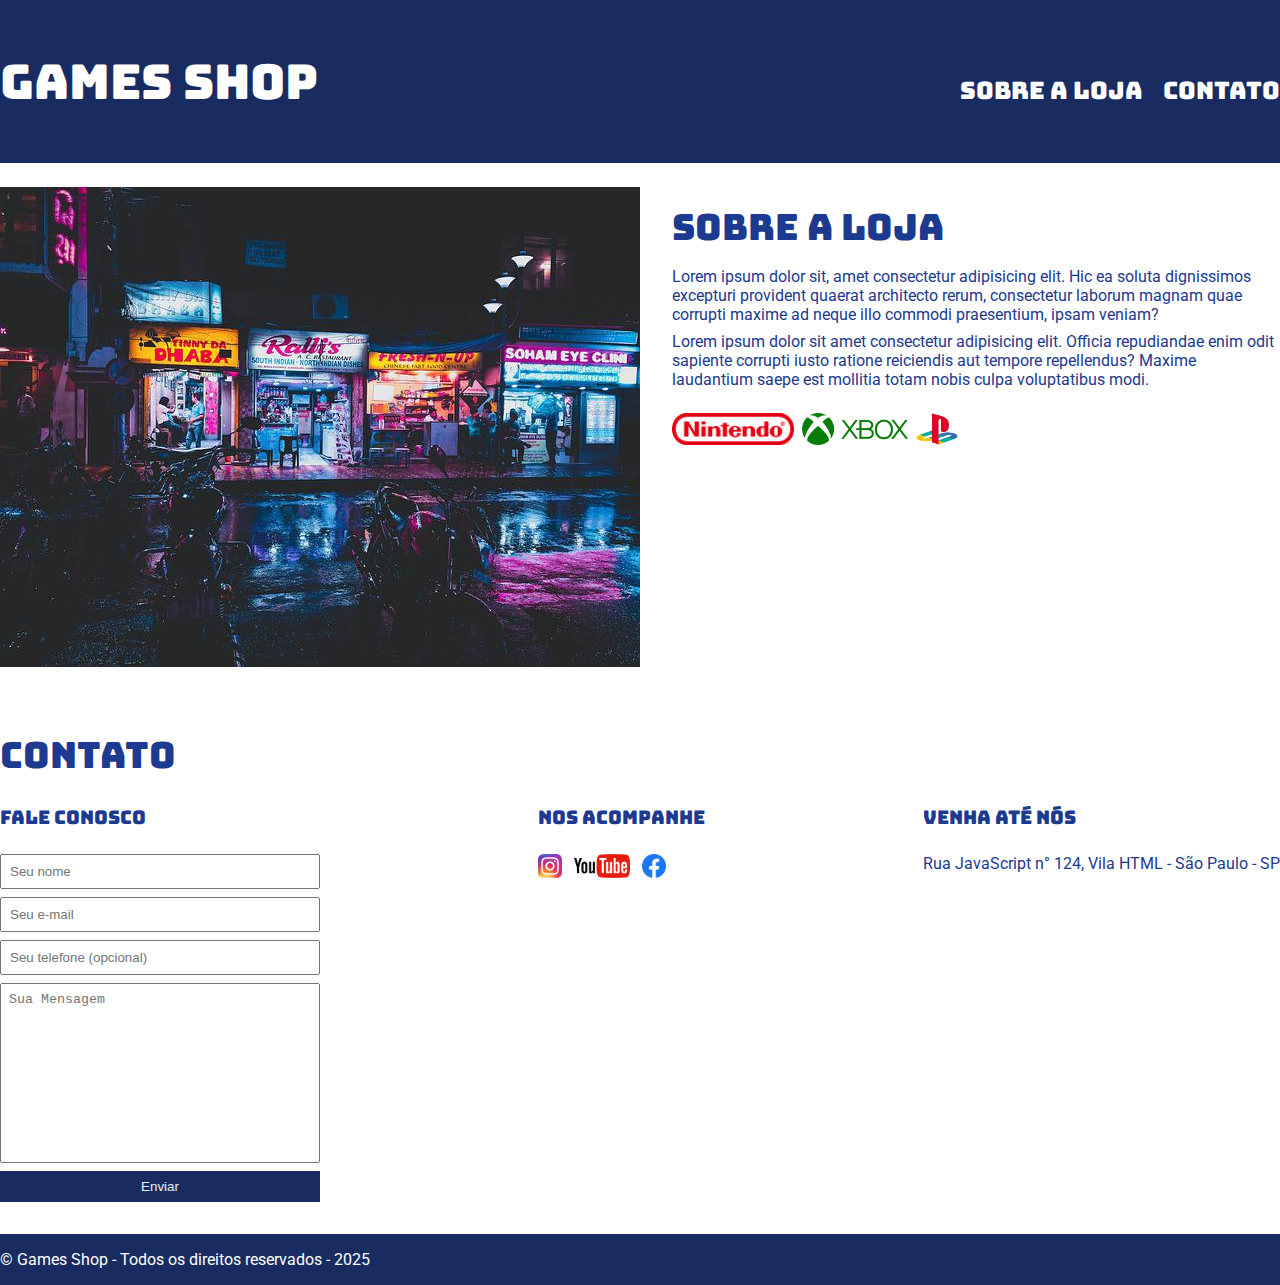
<file: index.html>
<!DOCTYPE html>
<html lang="en">
<head>
    <meta charset="UTF-8">
    <meta name="viewport" content="width=device-width, initial-scale=1.0">
    <title>Games Shop - A sua loja de games</title>
    <link rel="stylesheet" href="./main.css">
    <link rel="preconnect" href="https://fonts.googleapis.com">
    <link rel="preconnect" href="https://fonts.gstatic.com" crossorigin>
    <link href="https://fonts.googleapis.com/css2?family=Bungee&family=Roboto&display=swap" rel="stylesheet">
</head>
<body>
    <header>
<div class="container">
    <h1>Games Shop</h1>
    <nav>
        <ul>
            <li>
                <a href="#">Sobre a Loja</a>
            </li>
            <li><a href="#">Contato</a>
            </li>
        </ul>
    </nav>
</div>
    </header>
    <section id="about">
        <div class="container">
            <img class="store-front" src="./imagens/Sobre/loja.jpg" alt="Fachada da loja Games Shop">
            <div>
                <h2>Sobre a Loja</h2>
                <p>
                    Lorem ipsum dolor sit, amet consectetur adipisicing elit. Hic ea soluta dignissimos excepturi provident quaerat architecto rerum, consectetur laborum magnam quae corrupti maxime ad neque illo commodi praesentium, ipsam veniam?
                </p>
                <p>
                    Lorem ipsum dolor sit amet consectetur adipisicing elit. Officia repudiandae enim odit sapiente corrupti iusto ratione reiciendis aut tempore repellendus? Maxime laudantium saepe est mollitia totam nobis culpa voluptatibus modi.
                </p>
                <ul class="brands-list">
                    <li><img src="imagens/Brands/nintendo.png" alt="nintendo"></li>  
                    <li><img src="imagens/Brands/xbox.png" alt="xbox"></li>
                    <li><img src="imagens/Brands/playstation.png" alt="playstation"></li>
                </ul>
            </div>
        </div>
    </section>
    <section id="contact">
        <div class="container">
            <h2>Contato</h2>
            <div class="contact-methods">
                <div>
                    <h3>Fale Conosco</h3>
                    <form action="Contato">
                        <input type="text" placeholder="Seu nome" />
                        <input type="email" placeholder="Seu e-mail" />
                        <input type="tel" placeholder="Seu telefone (opcional)" />
                        <textarea name="Sua Mensagem" id="Mensagem" placeholder="Sua Mensagem"></textarea>
                        <button type="submit">Enviar</button>
                    </form>
                </div> 
                <div>
                    <h3>Nos Acompanhe</h3>
                    <ul class="social-links">
                        <li>
                            <a href="#" title="Siga-nos no instagram">
                                <img src="imagens/Social Media/instagram.png" alt="instagram">
                            </a>
                        </li>
                        <li>
                            <a href="#" title="Siga-nos no Youtube">
                                <img src="imagens/Social Media/youtube.png" alt="youtube">
                            </a>
                        </li><li>
                            <a href="#" title="Siga-nos no Facebook">
                                <img src="imagens/Social Media/facebook.png" alt="facebook">
                            </a>
                        </li>
                    </ul>
                </div>
                <div>
                    <h3>Venha até nós</h3>
                    <p>
                        Rua JavaScript n° 124, Vila HTML - São Paulo - SP
                    </p>
                </div>
            </div>
        </div>
    </section>
    <footer>
        <div class="container">
            <p>
                &copy; Games Shop - Todos os direitos reservados - 2025
            </p>
        </div>
    </footer>
</body>
</html>
</file>
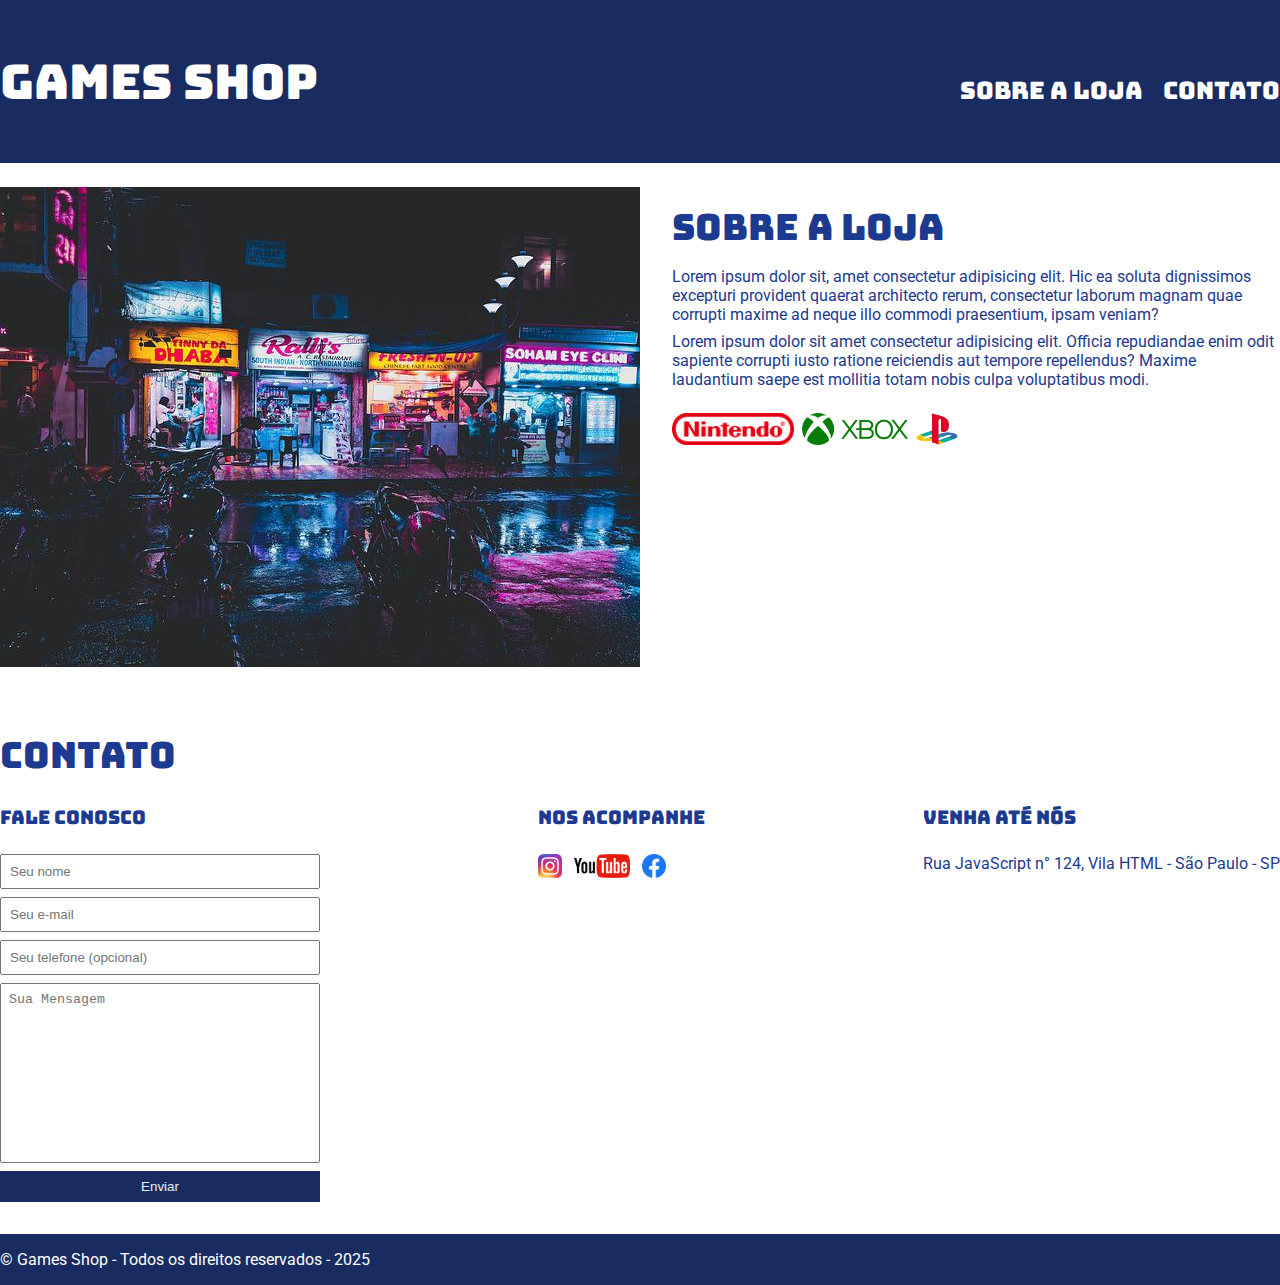
<file: idx.html>
<!DOCTYPE html>
<html lang="en">
<head>
    <meta charset="UTF-8">
    <meta name="viewport" content="width=device-width, initial-scale=1.0">
    <title>Games Shop - A sua loja de games</title>
    <link rel="stylesheet" href="./main.css">
    <link rel="preconnect" href="https://fonts.googleapis.com">
    <link rel="preconnect" href="https://fonts.gstatic.com" crossorigin>
    <link href="https://fonts.googleapis.com/css2?family=Bungee&family=Roboto&display=swap" rel="stylesheet">
</head>
<body>
    <header>
<div class="container">
    <h1>Games Shop</h1>
    <nav>
        <ul>
            <li>
                <a href="#">Sobre a Loja</a>
            </li>
            <li><a href="#">Contato</a>
            </li>
        </ul>
    </nav>
</div>
    </header>
    <section id="about">
        <div class="container">
            <img class="store-front" src="./imagens/Sobre/loja.jpg" alt="Fachada da loja Games Shop">
            <div>
                <h2>Sobre a Loja</h2>
                <p>
                    Lorem ipsum dolor sit, amet consectetur adipisicing elit. Hic ea soluta dignissimos excepturi provident quaerat architecto rerum, consectetur laborum magnam quae corrupti maxime ad neque illo commodi praesentium, ipsam veniam?
                </p>
                <p>
                    Lorem ipsum dolor sit amet consectetur adipisicing elit. Officia repudiandae enim odit sapiente corrupti iusto ratione reiciendis aut tempore repellendus? Maxime laudantium saepe est mollitia totam nobis culpa voluptatibus modi.
                </p>
                <ul class="brands-list">
                    <li><img src="imagens/Brands/nintendo.png" alt="nintendo"></li>  
                    <li><img src="imagens/Brands/xbox.png" alt="xbox"></li>
                    <li><img src="imagens/Brands/playstation.png" alt="playstation"></li>
                </ul>
            </div>
        </div>
    </section>
    <section id="contact">
        <div class="container">
            <h2>Contato</h2>
            <div class="contact-methods">
                <div>
                    <h3>Fale Conosco</h3>
                    <form action="Contato">
                        <input type="text" placeholder="Seu nome" />
                        <input type="email" placeholder="Seu e-mail" />
                        <input type="tel" placeholder="Seu telefone (opcional)" />
                        <textarea name="Sua Mensagem" id="Mensagem" placeholder="Sua Mensagem"></textarea>
                        <button type="submit">Enviar</button>
                    </form>
                </div> 
                <div>
                    <h3>Nos Acompanhe</h3>
                    <ul class="social-links">
                        <li>
                            <a href="#" title="Siga-nos no instagram">
                                <img src="imagens/Social Media/instagram.png" alt="instagram">
                            </a>
                        </li>
                        <li>
                            <a href="#" title="Siga-nos no Youtube">
                                <img src="imagens/Social Media/youtube.png" alt="youtube">
                            </a>
                        </li><li>
                            <a href="#" title="Siga-nos no Facebook">
                                <img src="imagens/Social Media/facebook.png" alt="facebook">
                            </a>
                        </li>
                    </ul>
                </div>
                <div>
                    <h3>Venha até nós</h3>
                    <p>
                        Rua JavaScript n° 124, Vila HTML - São Paulo - SP
                    </p>
                </div>
            </div>
        </div>
    </section>
    <footer>
        <div class="container">
            <p>
                &copy; Games Shop - Todos os direitos reservados - 2025
            </p>
        </div>
    </footer>
</body>
</html>
</file>
<file: main.css>
* {
    margin: 0;
    padding: 0;
    box-sizing: border-box;
}

body {
    font-family: "Roboto", serif;
}

.bungee-regular {
    font-family: "Bungee", serif;
    font-weight: 400;
    font-style: normal;
}

header ,
section h2,
section h3 {
    font-family: 'Bungee', cursive;
    font-weight: normal;
}

header h1 {
    font-size: 48px;
    font-weight: normal;

}

.roboto- <uniquifier> {
    font-family: "Roboto", serif;
    font-optical-sizing: auto;
    font-weight: 400;
    font-style: normal;
    font-variation-settings: "wdth" 100;
}

header .container {
    max-width: 1280px;
    width: 100%;
    margin: 0 auto;
    display: flex;
    align-items: baseline;
    justify-content: space-between;
}

section .container {
    max-width: 1280px;
    width: 100%;
    margin: auto auto;
    display: flex;
    align-items: start;
    justify-content: space-between;
}

footer .container {
    max-width: 1280px;
    width: 100%;
    margin: auto auto;
    display: flex;
    align-items: start;
    justify-content: space-between; 
}

section h2 {
    margin-top: 16px;
    font-size: 36px;
}

section p {
    margin-bottom: 8px;
}

.brands-list img {
    display: inline;
    margin-right: 8px;
    height: 32px;
    margin-top: 16px;
}
.brands-list {
    list-style: none;
    display: flex;
}

section .Container {
    align-items: flex-start;
}
section {
    padding: 24px 0;
    color: #1c3a8f;
}
section h2 {
    margin-bottom: 16px;
}
section p {
    margin-bottom: 8px;
}

.store-front {
    margin-right: 32px  ;
}
header {
    padding: 50px 0;
    background-color: #182C61;
    color: white;
}
header nav li {
    display: inline;
    margin-left: 16px;
}
header nav li a { 
    color: white;
    text-decoration: none;
    font-size: 24px;
}
form input,
form textarea,
form button {
    display: block;
    width: 320px;
    margin-bottom: 8px;
    padding: 8px;
}
form textarea {
    resize: none;
    height: 180px;
}

form button { 
    background-color: #182C61;
    color: #ecf0f1;
    border: none;
    cursor: pointer;
}

form button:hover {
    background-color: #314e9e;
}
input:focus, textarea:focus {
    outline-color:#182C61;
}

#contact .container {
    display: block;
}

.contact-methods {
    display: flex;
    justify-content: space-between;
}

.social-links img {
    height: 24px;
}

.social-links li {
    display: inline;
    margin-right: 8px;
}

.social-links li a {
    text-decoration: none;
}

.social-links {
    margin-top: 8px;
}
.contact-methods h3 {
    margin-top: 10px;
    margin-bottom: 24px;
}

div .container {
    max-width: 1280px;
    margin: auto, auto;
}

footer {
    background-color: #182C61;
    color: #fff;
    padding: 16px 0;
}
</file>
